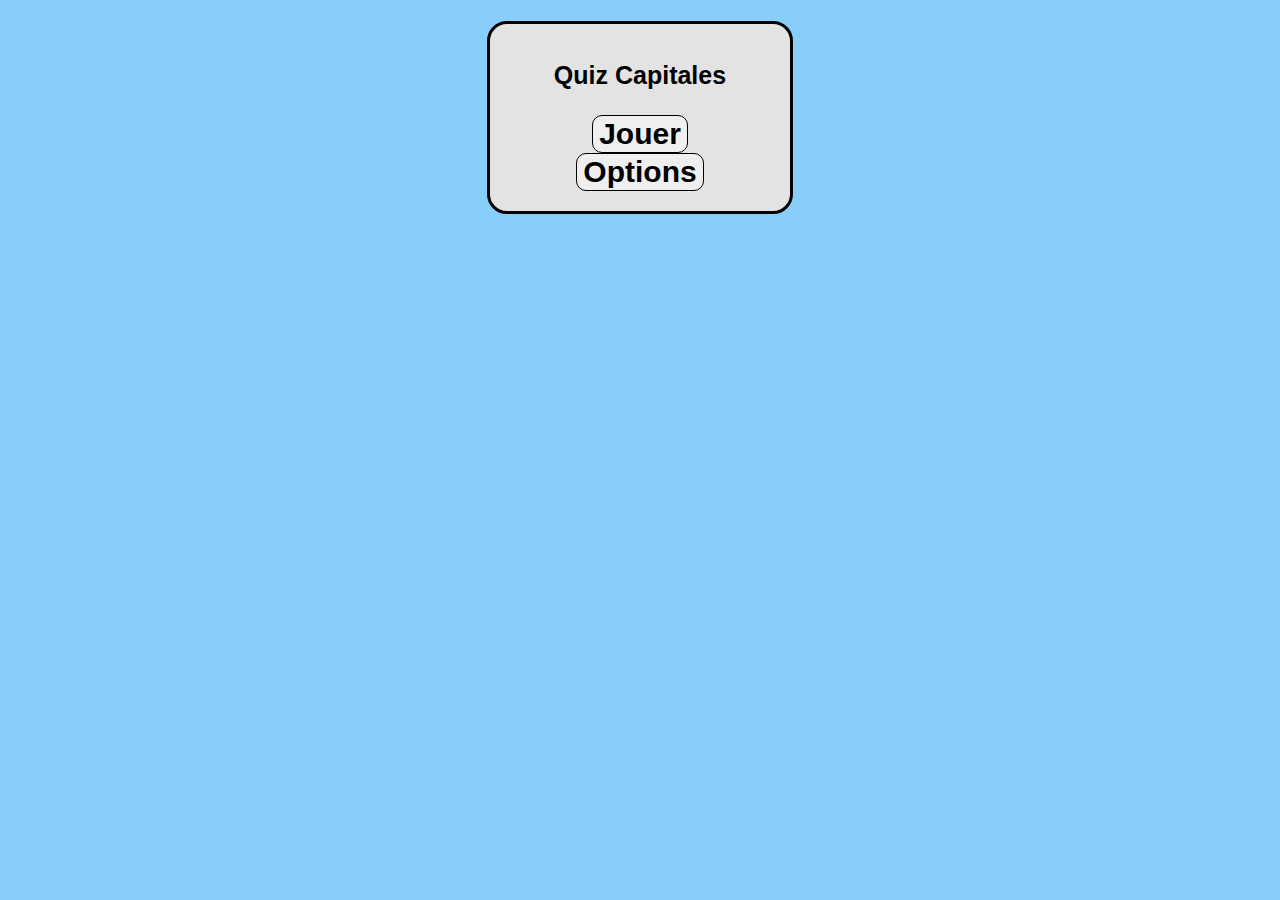
<file: index.html>
<!DOCTYPE html>
<html>

<head>
	<meta charset="utf-8">
	<meta name="viewport" content="width=device-width, initial-scale=1">
	<title>Jeu Capitale</title>
	<link rel="stylesheet" href="JeuCapitale.css">
</head>

<body>
	<div id="principale">
		<p id="p_title">Quiz Capitales</p>
		<button onclick="start_game()" id="button_start_game">Jouer</button><br>
		<button onclick="show_options()" id="button_options">Options</button>
	</div>

	<script src="TranslationTable.js" defer></script>
	<script src="Countries.js" defer></script>
	<script src="JeuCapitale.js" defer></script>
</body>
</html>
</file>
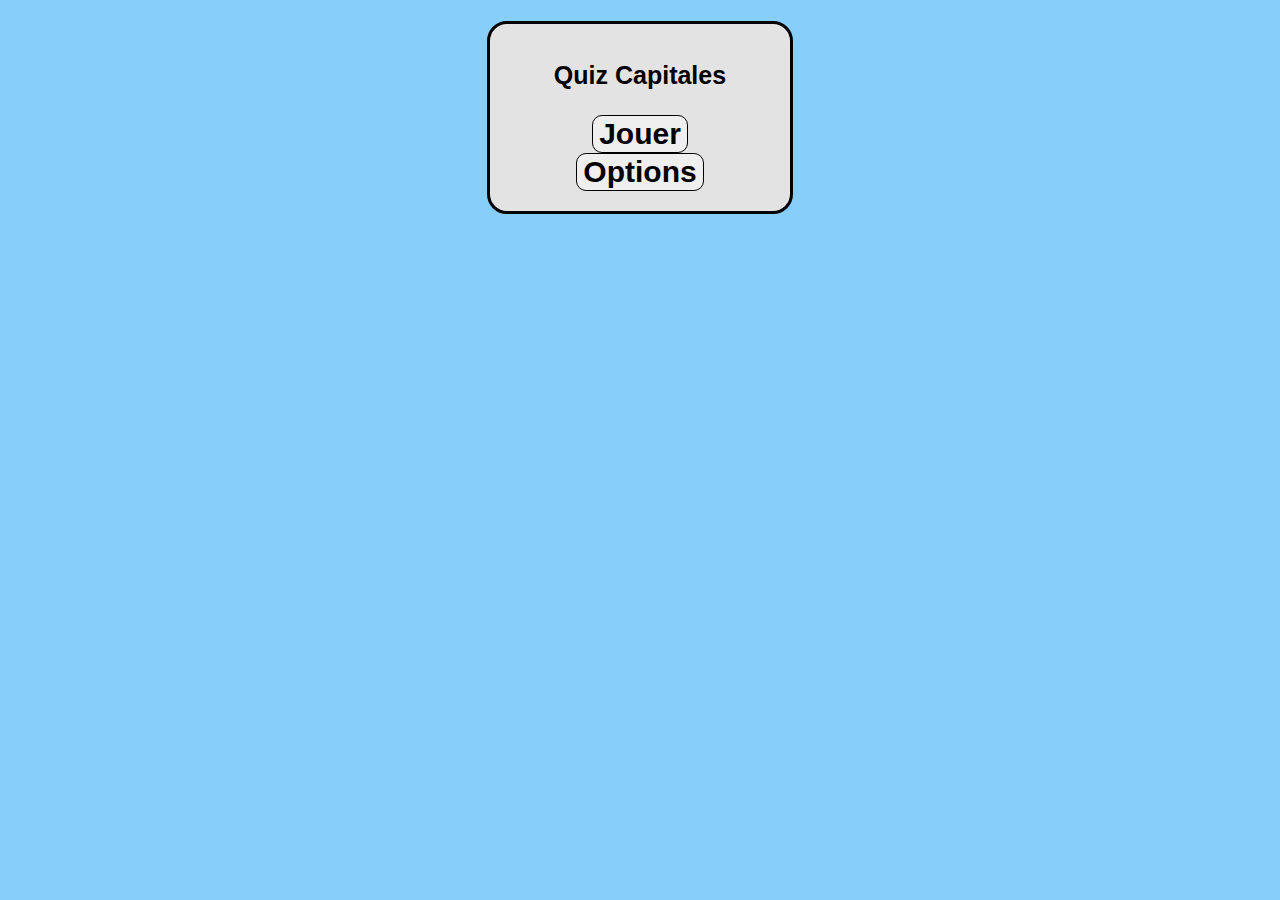
<file: JeuCapitale.html>
<!DOCTYPE html>
<html>

<head>
	<meta charset="utf-8">
	<meta name="viewport" content="width=device-width, initial-scale=1">
	<title>Jeu Capitale</title>
	<link rel="stylesheet" href="JeuCapitale.css">
</head>

<body>

	<div id="principale">
		<p>Quiz Capitales</p>
		<button onclick="jouer()" id="bouton">Jouer</button><br>
		<button onclick="option()" id="option">Options</button>
	</div>

<script src="JeuCapitale.js" defer></script>
</body>
</html>
</file>
<file: JeuCapitale.css>
body {
	background-color: lightskyblue;
	background-size: cover;
	text-align: center;
	font-weight: bold;
	font-family: Helvetica;
	padding-top: 1%;
}

p {
	font-size: 25px;
}

button {
	font-family: Helvetica;
	font-weight: bold;
	font-size: 30px;
	border: 1px solid black;
	border-radius: 10px;
}

br {
	margin-bottom: 8px;
}

label {
	font-size: 25px;
}

#principale {
	background-color: #e3e3e3;
	border: 3px solid black;
	border-radius: 20px;
	margin: auto;
	width: 300px;
	padding-bottom: 20px;
	padding-top: 1%;
}

#button_back {
	font-weight: initial;
	font-size: 20px;
}

#input_answer {
	padding: 12px 20px;
	font-size: 20px;
}

#select_language {
	margin-left: 20px;
	font-weight: initial;
	font-size: 16px;
}
</file>
